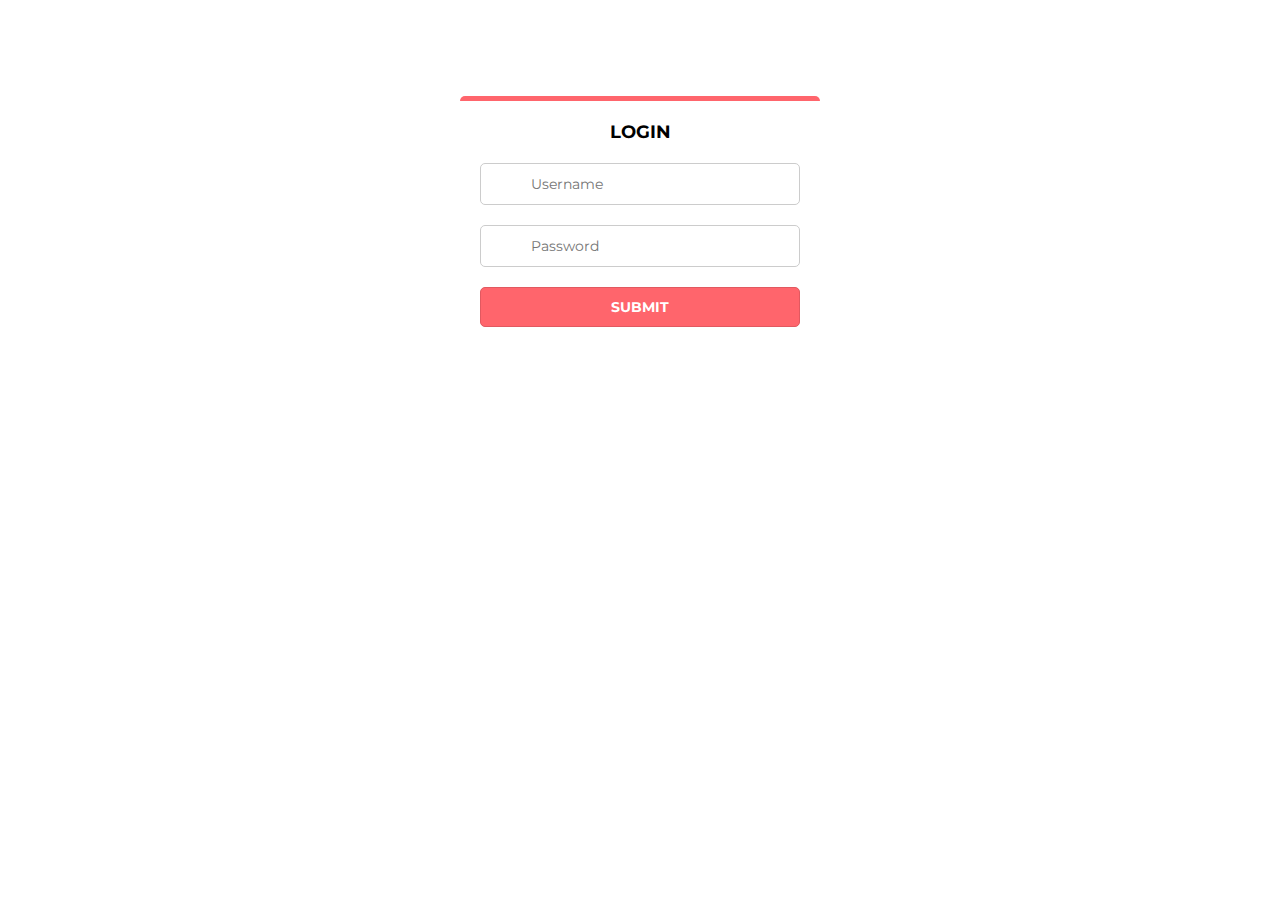
<file: index.html>
<!DOCTYPE html>
<html lang="en">
<head>
    <meta charset="UTF-8">
    <meta http-equiv="X-UA-Compatible" content="IE=edge">
    <meta name="viewport" content="width=device-width, initial-scale=1.0">
    <link rel="stylesheet" href="styles/style.css">
    <title>Siliconbrains Demo App</title>
</head>
<body>
    <link href='http://fonts.googleapis.com/css?family=Montserrat:400,700' rel='stylesheet' type='text/css'>
    <div class="logo">SiliconBrains</div>
    <div class="login-block">
        <h1>Login</h1>
        <input type="text" value="" placeholder="Username" id="username" />
        <input type="password" value="" placeholder="Password" name="password" />
        <button type="submit" onclick="validateLogin()">Submit</button>
    </div>
    <script src="scripts/router.js"></script>
  </body>
</html>
</file>
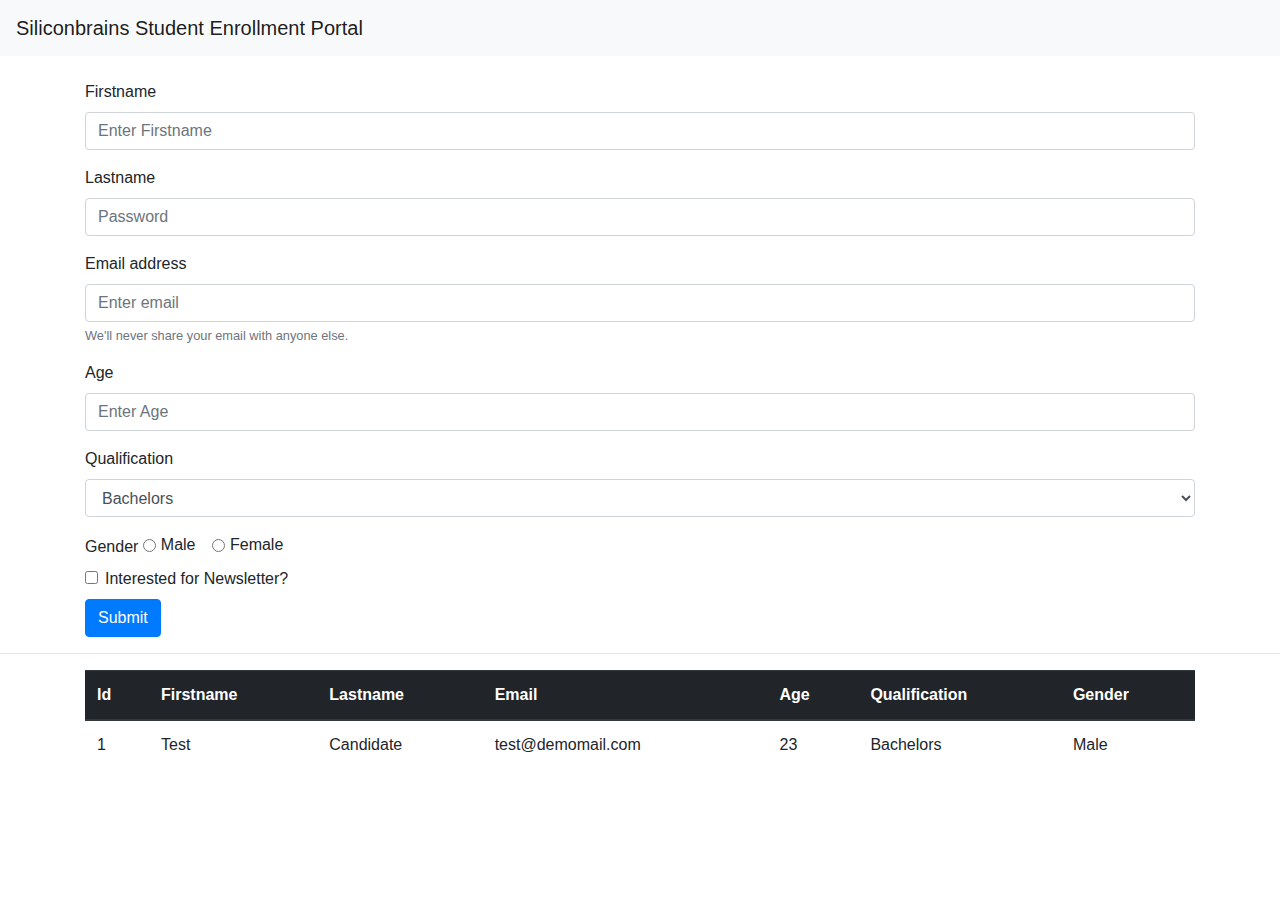
<file: portal.html>
<!DOCTYPE html>
<html lang="en">
<head>
    <meta charset="UTF-8">
    <meta http-equiv="X-UA-Compatible" content="IE=edge">
    <meta name="viewport" content="width=device-width, initial-scale=1.0">
    <link rel="stylesheet" href="https://maxcdn.bootstrapcdn.com/bootstrap/4.0.0/css/bootstrap.min.css" integrity="sha384-Gn5384xqQ1aoWXA+058RXPxPg6fy4IWvTNh0E263XmFcJlSAwiGgFAW/dAiS6JXm" crossorigin="anonymous">
    <script src="https://code.jquery.com/jquery-3.2.1.slim.min.js" integrity="sha384-KJ3o2DKtIkvYIK3UENzmM7KCkRr/rE9/Qpg6aAZGJwFDMVNA/GpGFF93hXpG5KkN" crossorigin="anonymous"></script>
<script src="https://cdnjs.cloudflare.com/ajax/libs/popper.js/1.12.9/umd/popper.min.js" integrity="sha384-ApNbgh9B+Y1QKtv3Rn7W3mgPxhU9K/ScQsAP7hUibX39j7fakFPskvXusvfa0b4Q" crossorigin="anonymous"></script>
<script src="https://maxcdn.bootstrapcdn.com/bootstrap/4.0.0/js/bootstrap.min.js" integrity="sha384-JZR6Spejh4U02d8jOt6vLEHfe/JQGiRRSQQxSfFWpi1MquVdAyjUar5+76PVCmYl" crossorigin="anonymous"></script>
    <title>Portal</title>
</head>
<body>
    <nav class="navbar navbar-expand-lg navbar-light bg-light">
        <a class="navbar-brand" href="#">Siliconbrains Student Enrollment Portal</a>
        <button class="navbar-toggler" type="button" data-toggle="collapse" data-target="#navbarNav" aria-controls="navbarNav" aria-expanded="false" aria-label="Toggle navigation">
          <span class="navbar-toggler-icon"></span>
        </button>
      </nav>

      <!-- Student Details Form Area -->
      <div class="container mt-4">
        <form onsubmit="createStudentData(event)">
            <div class="form-group">
              <label for="exampleInputEmail1">Firstname</label>
              <input class="form-control" id="fname" placeholder="Enter Firstname">
            </div>
            <div class="form-group">
              <label for="exampleInputPassword1">Lastname</label>
              <input type="text" class="form-control" id="lname" placeholder="Password" placeholder="Enter Password">
            </div>
            <div class="form-group">
                <label for="exampleInputEmail1">Email address</label>
                <input type="email" class="form-control" name="studentEmail" aria-describedby="emailHelp" placeholder="Enter email">
                <small id="emailHelp" class="form-text text-muted">We'll never share your email with anyone else.</small>
            </div>
            <div class="form-group">
                <label for="age">Age</label>
                <input type="number" class="form-control" id="age" max="60" placeholder="Enter Age">
            </div>
            <div class="form-group">
                <label for="exampleFormControlSelect1">Qualification</label>
                <select class="form-control" id="qualification">
                  <option value="Bachelors">Bachelors</option>
                  <option value="Masters">Masters</option>
                  <option value="HSC">HSC or equivalent/option>
                  <option value="Matriculation">Matriculation</option>
                  <option value="PG_DR">Post graduation/doctorate</option>
                  <option value="Others">Others</option>
                </select>
              </div>
            <label class="form-check-label" for="inlineRadio1">Gender</label>
            <div class="form-check form-check-inline">
            <input class="form-check-input" type="radio" name="gender" id="inlineRadio1" value="Male">
            <label class="form-check-label" for="inlineRadio1">Male</label>
            </div>
            <div class="form-check form-check-inline">
            <input class="form-check-input" type="radio" name="gender" id="inlineRadio2" value="Female">
            <label class="form-check-label" for="inlineRadio2">Female</label>
            </div>
            <div class="form-check mt-2">
              <input type="checkbox" class="form-check-input" id="exampleCheck1">
              <label class="form-check-label" for="exampleCheck1">Interested for Newsletter?</label>
            </div>
            <button type="submit" class="btn btn-primary mt-2">Submit</button>
          </form>
      </div>
      <hr>
      <!-- Student Data -->

      <div class="container">
        <table class="table">
            <thead class="thead-dark">
              <tr>
                <th scope="col">Id</th>
                <th scope="col">Firstname</th>
                <th scope="col">Lastname</th>
                <th scope="col">Email</th>
                <th scope="col">Age</th>
                <th scope="col">Qualification</th>
                <th scope="col">Gender</th>
              </tr>
            </thead>
            <tbody>
              <tr>
                <td>1</td>
                <td>Test</td>
                <td>Candidate</td>
                <td>test@demomail.com</td>
                <td>23</td>
                <td>Bachelors</td>
                <td>Male</td>
              </tr>
            </tbody>
          </table>
      </div>
      <script src="scripts/router.js"></script>
</body>
</html>
</file>
<file: styles/style.css>
body {
    background: url('http://i.imgur.com/Eor57Ae.jpg') no-repeat fixed center center;
    background-size: cover;
    font-family: Montserrat;
}

.logo {
    width: 213px;
    height: 36px;
    color: white;
    font-size: 33px;
    font-weight: bold;
    margin: 30px auto;
}

.login-block {
    width: 320px;
    padding: 20px;
    background: #fff;
    border-radius: 5px;
    border-top: 5px solid #ff656c;
    margin: 0 auto;
}

.login-block h1 {
    text-align: center;
    color: #000;
    font-size: 18px;
    text-transform: uppercase;
    margin-top: 0;
    margin-bottom: 20px;
}

.login-block input {
    width: 100%;
    height: 42px;
    box-sizing: border-box;
    border-radius: 5px;
    border: 1px solid #ccc;
    margin-bottom: 20px;
    font-size: 14px;
    font-family: Montserrat;
    padding: 0 20px 0 50px;
    outline: none;
}

.login-block input#username {
    background: #fff url('http://i.imgur.com/u0XmBmv.png') 20px top no-repeat;
    background-size: 16px 80px;
}

.login-block input#username:focus {
    background: #fff url('http://i.imgur.com/u0XmBmv.png') 20px bottom no-repeat;
    background-size: 16px 80px;
}

.login-block input#password {
    background: #fff url('http://i.imgur.com/Qf83FTt.png') 20px top no-repeat;
    background-size: 16px 80px;
}

.login-block input#password:focus {
    background: #fff url('http://i.imgur.com/Qf83FTt.png') 20px bottom no-repeat;
    background-size: 16px 80px;
}

.login-block input:active, .login-block input:focus {
    border: 1px solid #ff656c;
}

.login-block button {
    width: 100%;
    height: 40px;
    background: #ff656c;
    box-sizing: border-box;
    border-radius: 5px;
    border: 1px solid #e15960;
    color: #fff;
    font-weight: bold;
    text-transform: uppercase;
    font-size: 14px;
    font-family: Montserrat;
    outline: none;
    cursor: pointer;
}

.login-block button:hover {
    background: #ff7b81;
}
</file>
